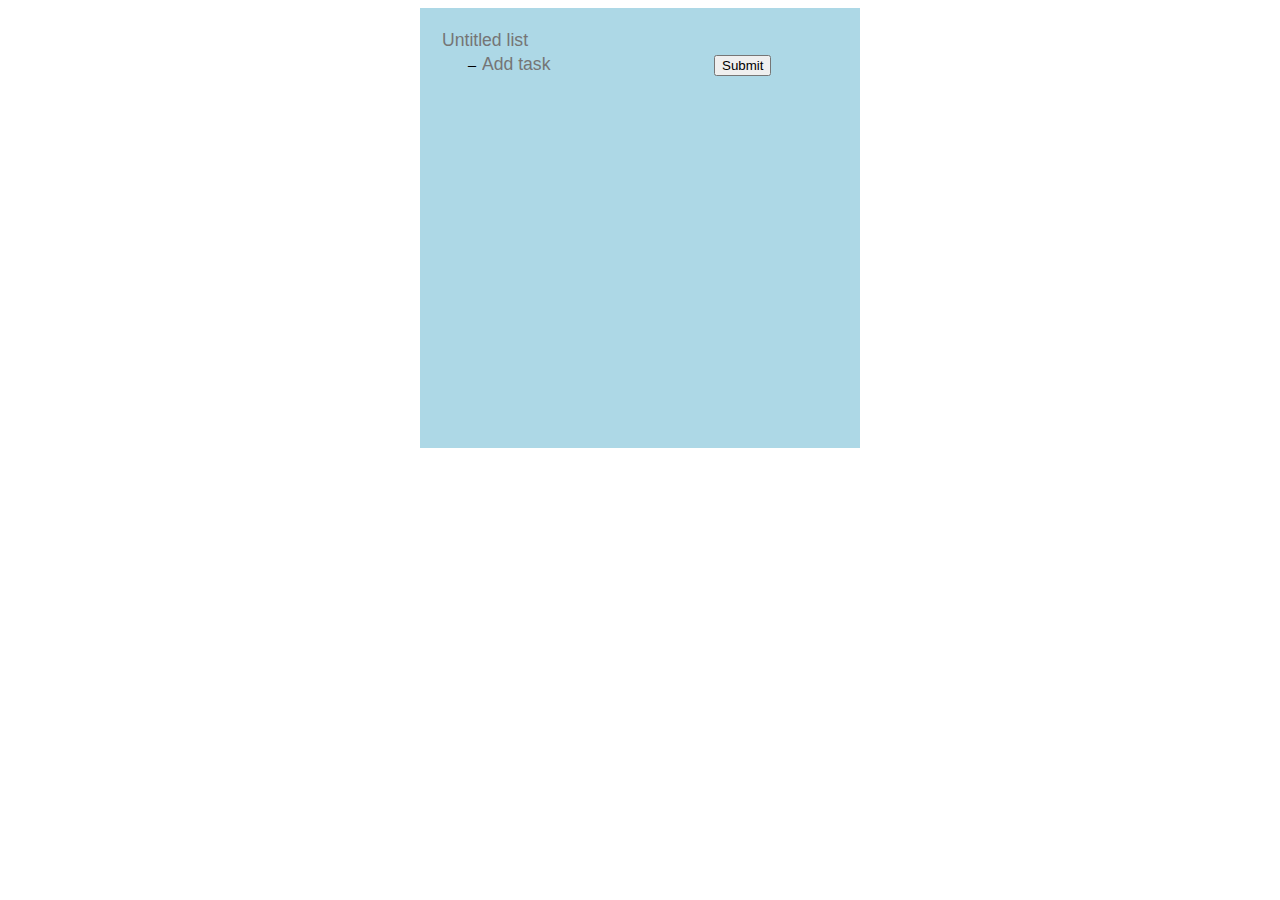
<file: index.html>
<!DOCTYPE html>
<html>
    <head>
        <meta charset="UTF-8"> 
        <script defer="" src="editor.js"></script>
        <title>todolist</title>
        <link rel="stylesheet" href="style.css">
    </head>

    <body>
        <div id="root">
            <div class="tasklist-container">
                <span id="list-title"></span>
                <ul class="task-list" id="tasklist">
                </ul>
                <ul class="task-list">
                    <li>
                        <form action="#">
                            <input type="text" placeholder="Add task" id="add-input" class="input add-input">
                            <button onclick="addTask()">Submit</button>
                        </form>
                    </li>
                </ul>
            </div>
        </div>
    </body>
</html>
</file>
<file: style.css>
.tasklist-container {
    background-color: lightblue;
    margin: auto;
    width: 400px;
    height: 400px;
    padding: 20px;
}
.finished {
    text-decoration:line-through;
}
.task-list {
    margin: 0;
    list-style-type: "– ";
}

.untitled {
    color:#444;
}


 .title-input {
    
    padding:0 6px 0 3px;
}
input {
    background: rgba(0,0,0,0);
    border: none;
    height: 22px;
    font-size: 1.1em;
}
input:focus {
    background-color: white;
    outline: 2px blue solid; 
    border-radius: 2px;
 
 }
input:hover:not(:focus) {
    outline: 1px gray solid; 
    border-radius: 2px;
}
li button {
    visibility: hidden;
}
li:hover button {
    visibility: visible;
}
li form button {
    visibility: visible;
}
</file>
